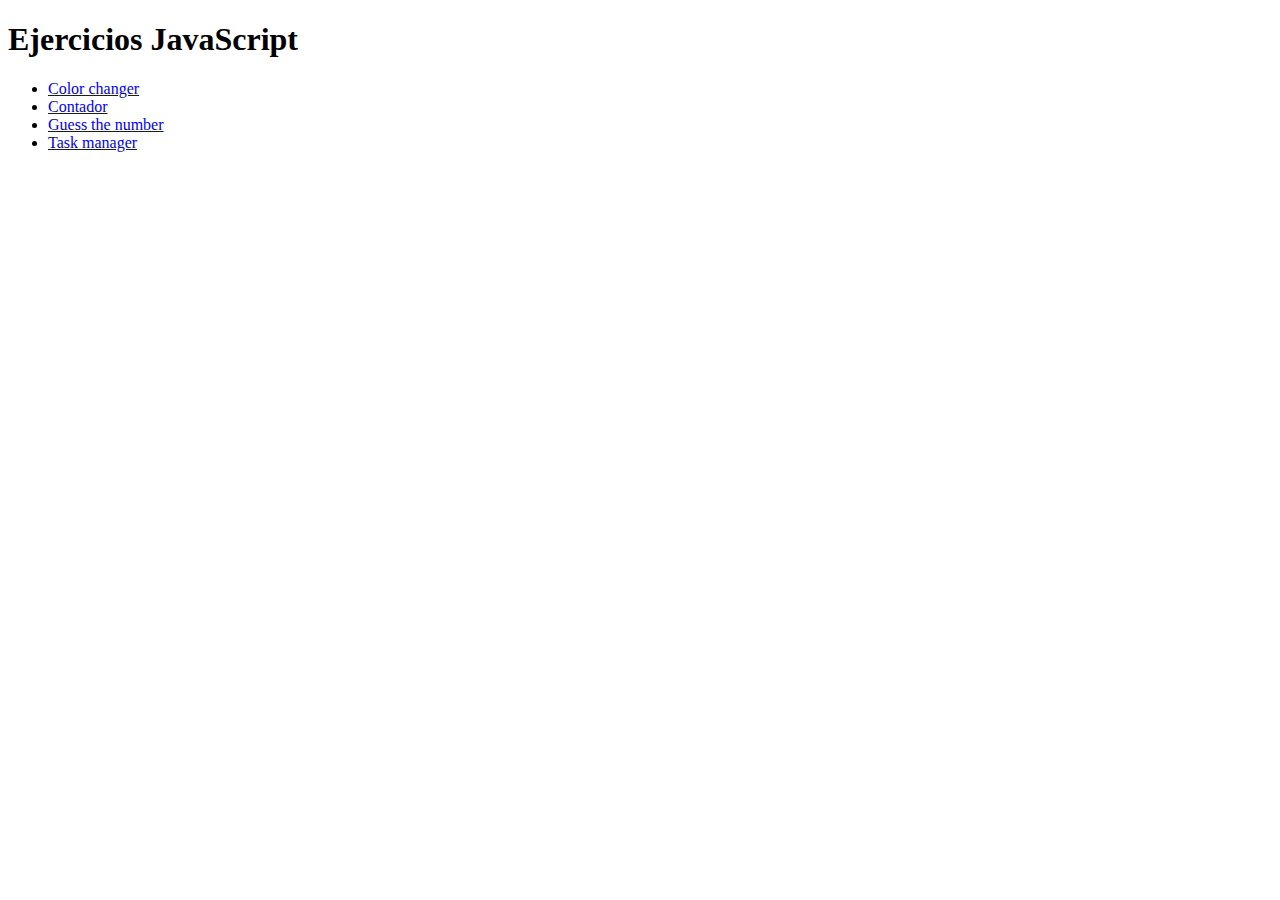
<file: index.html>
<!DOCTYPE html>
<html lang="en">
  <head>
    <meta charset="UTF-8" />
    <meta name="viewport" content="width=device-width, initial-scale=1.0" />
    <title>Ejercicios JavaScript</title>
  </head>
  <body>
    <h1>Ejercicios JavaScript</h1>
    <ul>
      <li><a href="./color-changer/index.html">Color changer</a></li>
      <li><a href="./contador/index.html">Contador</a></li>
      <li><a href="./guess/index.html">Guess the number</a></li>
      <li><a href="./task/index.html">Task manager</a></li>
    </ul>
  </body>
</html>
</file>
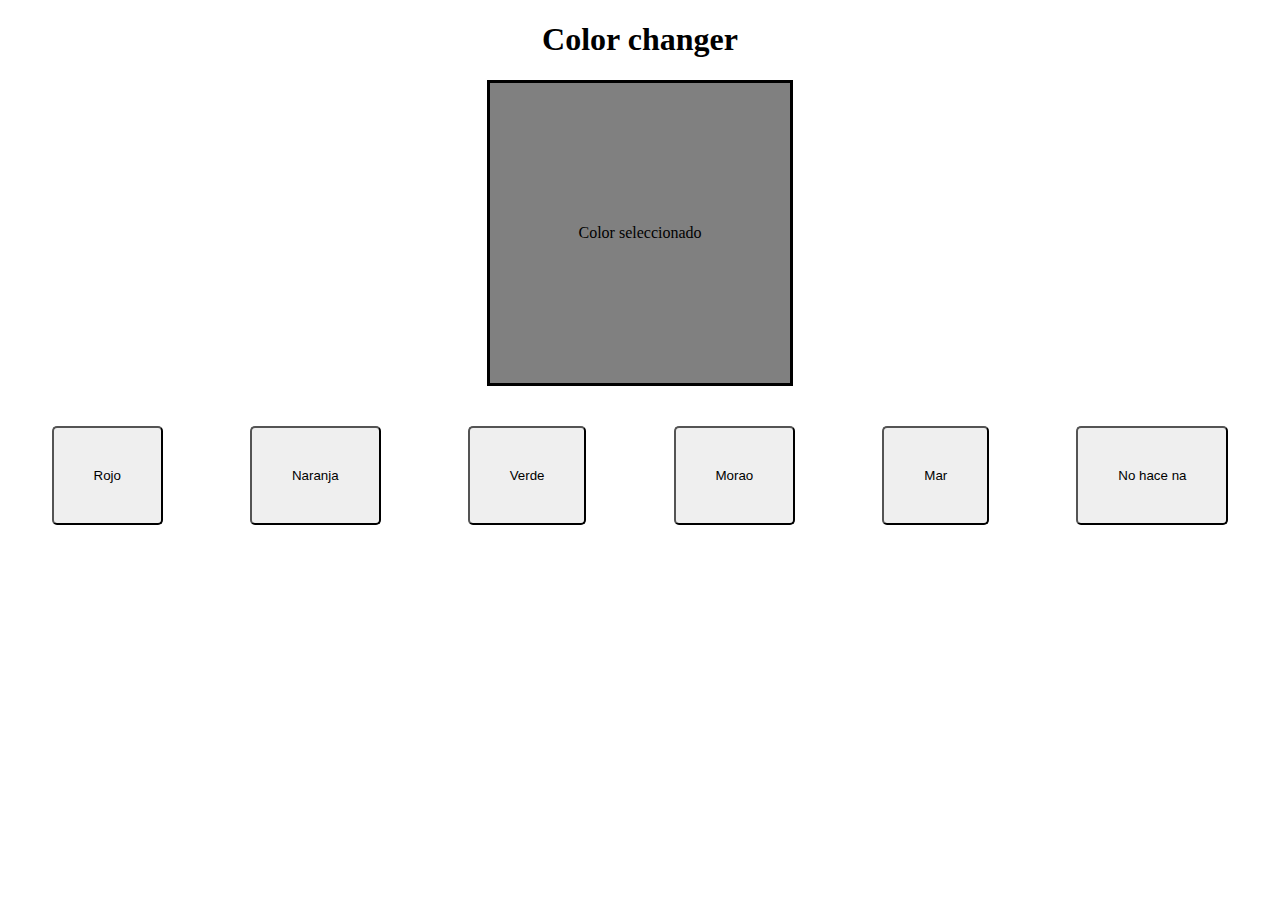
<file: color-changer/index.html>
<!DOCTYPE html>
<html lang="en">
  <head>
    <meta charset="UTF-8" />
    <meta name="viewport" content="width=device-width, initial-scale=1.0" />
    <link rel="stylesheet" href="style.css" />
    <title>Color Changer</title>
  </head>
  <body>
    <h1>Color changer</h1>

    <div id="square-box">

    <div id="square">
      <span id="color-text">Color seleccionado</span>
    </div>

  </div>

    <div id="box">
      <button class="color-button" data-color="red" style="--color: red";>Rojo</button>
      <button class="color-button" data-color="orange" style="--color: orange";>Naranja</button>
      <button class="color-button" data-color="green" style="--color: green";>Verde</button>
      <button class="color-button" data-color="purple" style="--color: purple";>Morao</button>
      <button class="color-button" data-color="aqua" style="--color: aqua";>Mar</button>
      <button class="custom-button" style="--color: grey";>No hace na</button>
    </div>

    <script src="main.js"></script>

    <!-- 
        TODO: Cambia el color de un div cuadrado en función del color que escojas:
        - Crear un listado con varios botones de varios colores, de manera que cuando hagas click sobre ellos le cambie el color al cuadrado
        - También se muestra un texto dentro del div con el color escogido
        - Además, cuando haces hover (pasar el raton por encima), cambia el estilo del div y se hace redondo
    -->
  </body>
</html>
</file>
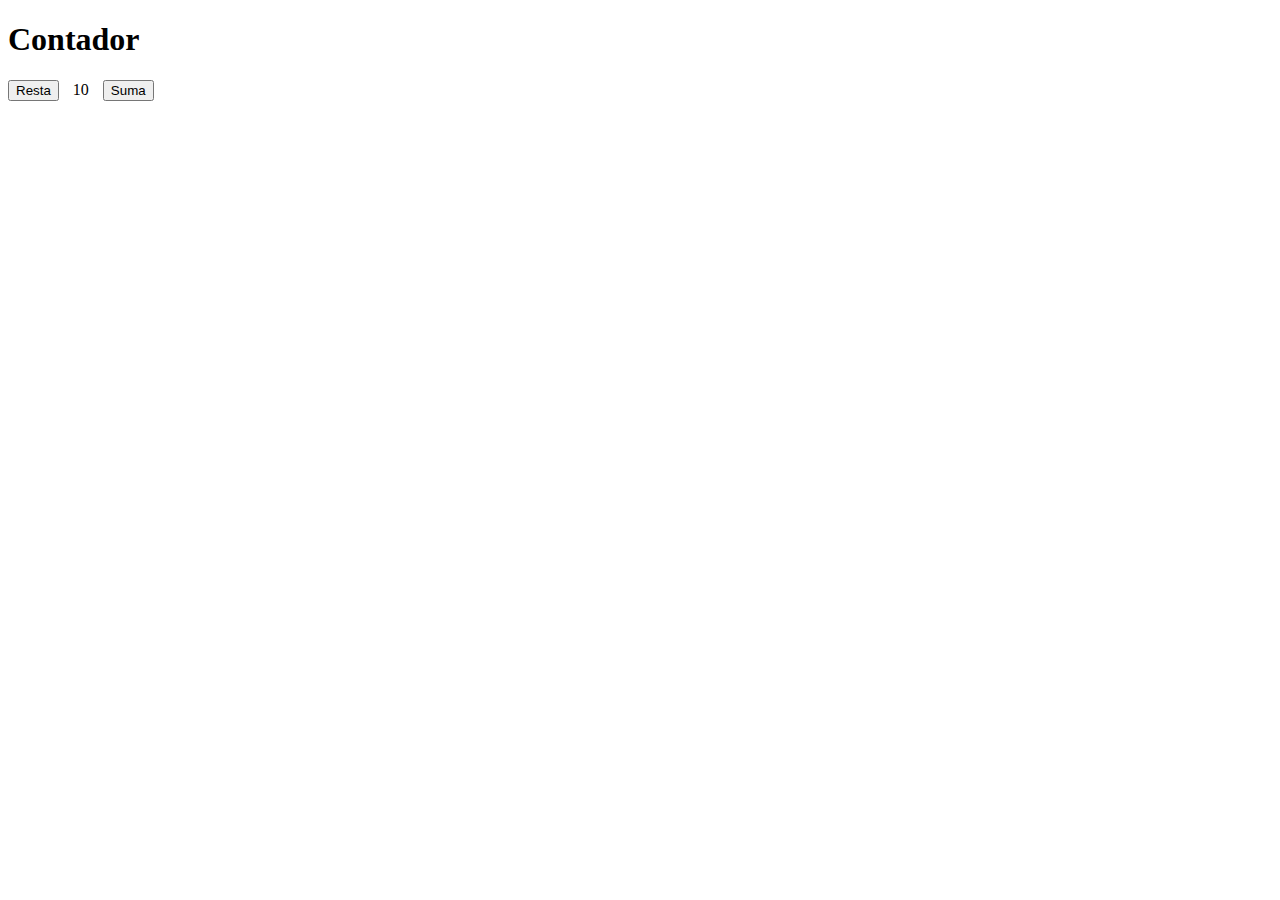
<file: contador/index.html>
<!DOCTYPE html>
<html lang="en">
  <head>
    <meta charset="UTF-8" />
    <meta name="viewport" content="width=device-width, initial-scale=1.0" />
    <title>Contador</title>
    <link rel="stylesheet" href="style.css">
    
  </head>
  <body>
    <h1>Contador</h1>

    <div class="counter-box">
      <button id="sub">Resta</button>
      <span id="counter">10</span>
      <button id="sum">Suma</button>
    </div>

    <script src="main.js"></script>

    <!-- TODO: Crear un contador con dos botones que sumen y resten el contenido del mismo -->
  </body>
</html>
</file>
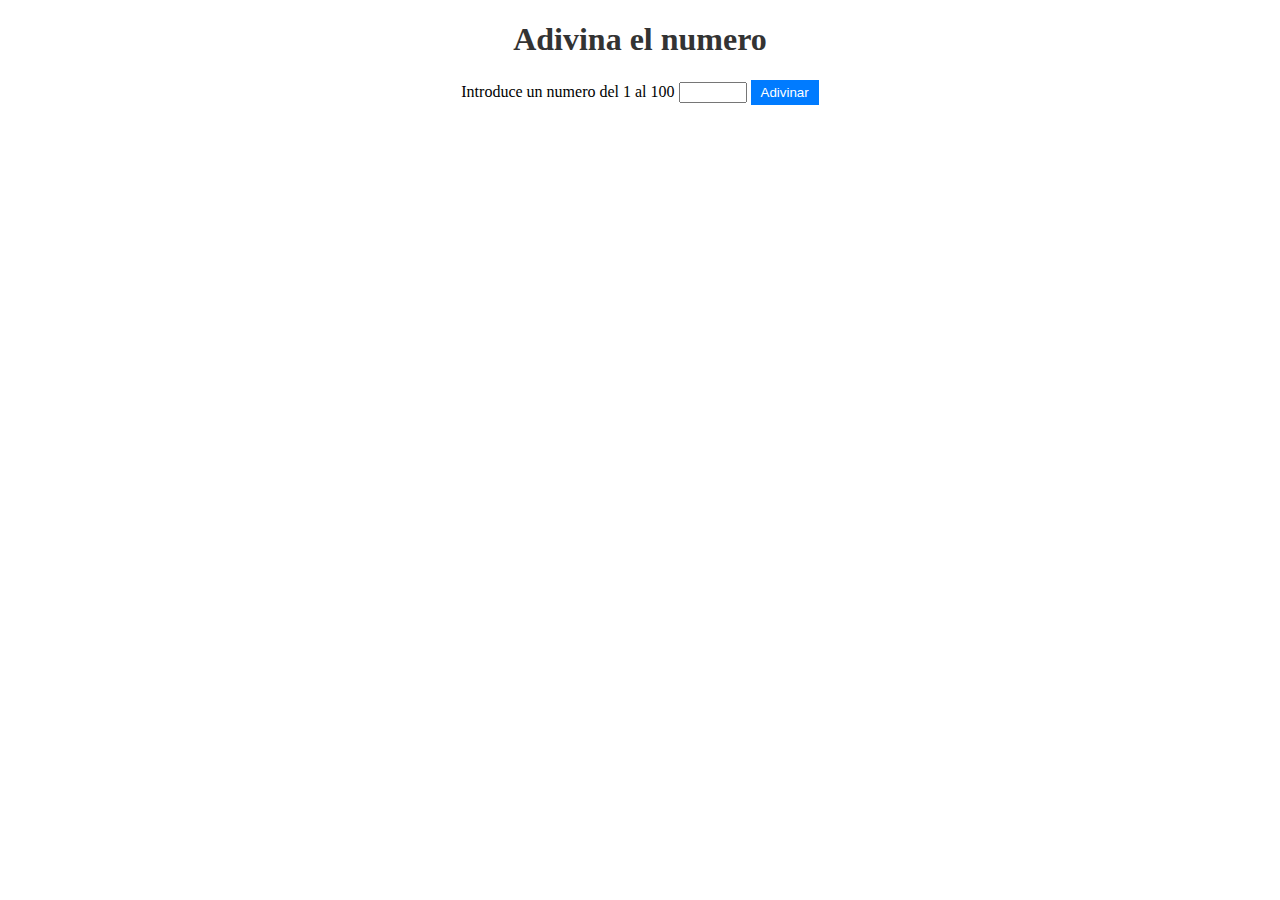
<file: guess/index.html>
<!DOCTYPE html>
<html lang="en">
  <head>
    <meta charset="UTF-8" />
    <meta name="viewport" content="width=device-width, initial-scale=1.0" />
    <title>Guess the number</title>
    <link rel="stylesheet" href="../guess/styles.css">
  </head>
  <body>
    <h1>Adivina el numero</h1>

    <form id="guess-form">
      <span>Introduce un numero del 1 al 100</span>
      <input type="number" id="guess" min="1" max="100" required />
      <button type="submit">Adivinar</button>
    </form>

    <div id="hints"></div>


    <script src="../guess/main.js"></script>
  </body>
</html>
</file>
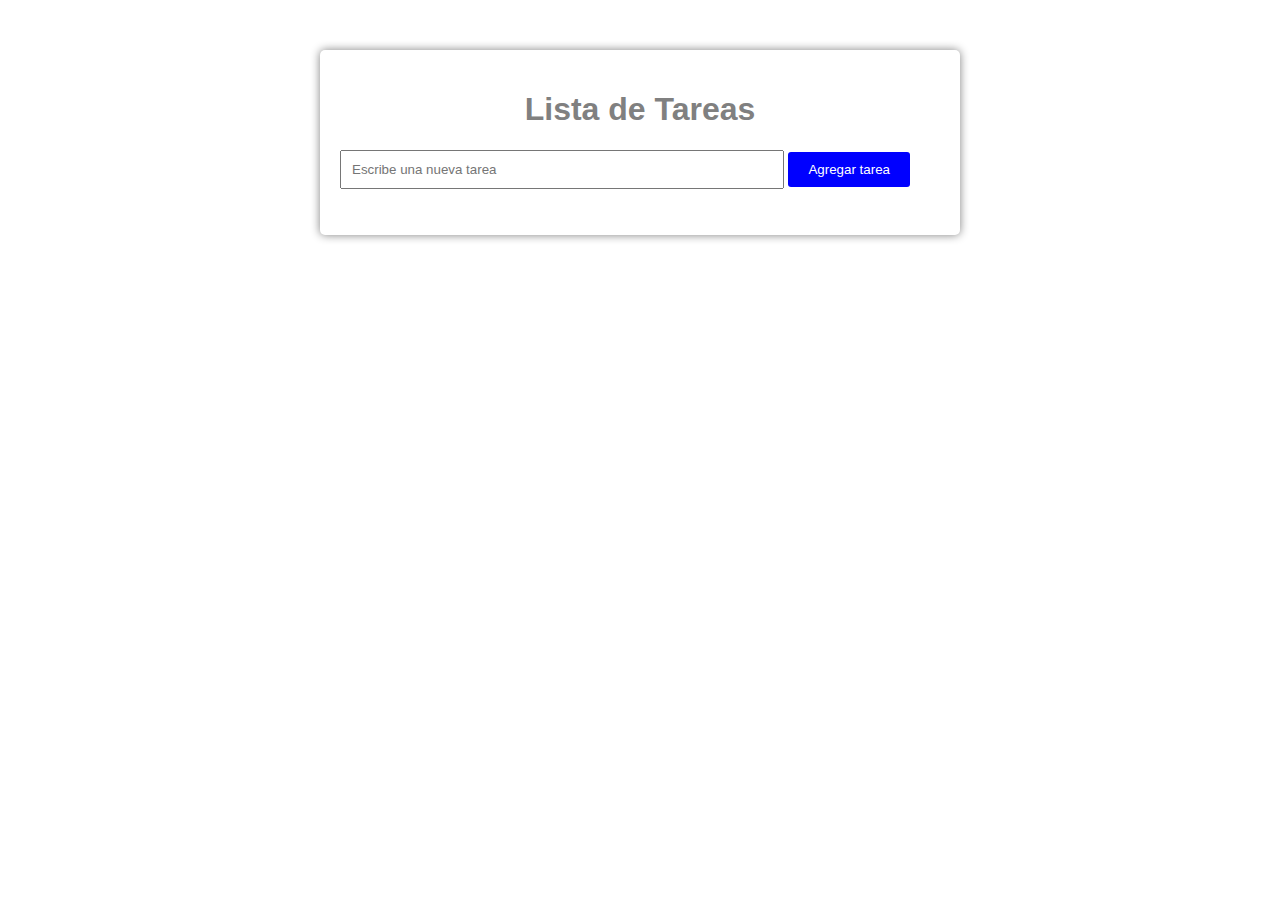
<file: task/index.html>
<!DOCTYPE html>
<html lang="en">
<head>
<meta charset="UTF-8">
<meta name="viewport" content="width=device-width, initial-scale=1.0">
<title>Lista de Tareas</title>
<link rel="stylesheet" href="../task/styles.css">
</head>
<body>

<div class="container">
    <h1>Lista de Tareas</h1>
    <input type="text" id="taskInput" placeholder="Escribe una nueva tarea">
    <button onclick="addTask()">Agregar tarea</button>
    <ul id="taskList">
        
    </ul>
</div>

<script src="../task/main.js"></script>
</body>
</html>
</file>
<file: color-changer/style.css>
#square {
    height: 300px;
    width: 300px;
    border: 3px solid black;
    background-color: grey;
    transition: border-radius 0.3s;
    display: flex;
    align-items: center;
}

#square-box {
    display: flex;
    justify-content: center;
}

#square:hover {
    border-radius: 50%;
    border-color: blue;
}

.color-button, .custom-button { 
    margin-top: 40px;
    margin: 40px;
    padding: 40px;
    border-radius: 5px;
}

.color-button:hover {
    background-color: var(--color);
  }

  .custom-button:hover {
    background-color: var(--color);
  }

#color-text {
    font-weight: 100px;
    text-align: center;
    width: 100%;
}

h1 {
    display: flex;
    justify-content: center;
}


#box {
    display: flex;
    justify-content: space-around;

}
</file>
<file: contador/style.css>
#counter {
    padding: 10px;
}
</file>
<file: guess/styles.css>
body {
    text-align: center;
  }
  
  h1 {
    color: #333;
  }
  
  form {
    margin-top: 20px;
  }
  
  input[type="number"] {
    width: 60px;
  }
  
  button {
    padding: 5px 10px;
    background-color: #007bff;
    color: #fff;
    border: none;
    cursor: pointer;
  }
  
  button:hover {
    background-color: #0056b3;
  }
  
  #hints {
    margin-top: 20px;
    font-weight: bold;
  }
</file>
<file: task/styles.css>
body {
    font-family: Arial, sans-serif;
    background-color: white;
    margin: 0;
    padding: 0;
}

.container {
    max-width: 600px;
    margin: 50px auto;
    background-color: white;
    padding: 20px;
    border-radius: 5px;
    box-shadow: 0 0 10px grey;
}

h1 {
    text-align: center;
    color: grey;
}

input[type="text"] {
    width: 70%;
    padding: 10px;
    margin-bottom: 10px;
}

button {
    padding: 10px 20px;
    background-color: blue;
    color: white;
    border: none;
    border-radius: 3px;
    cursor: pointer;
}

button:hover {
    background-color: grey;
}

ul {
    list-style-type: none;
    padding: 0;
}

li {
    padding: 10px;
    border-bottom: 1px solid #eee;
}

.completed {
    text-decoration: line-through;
    color: grey;
}
</file>
